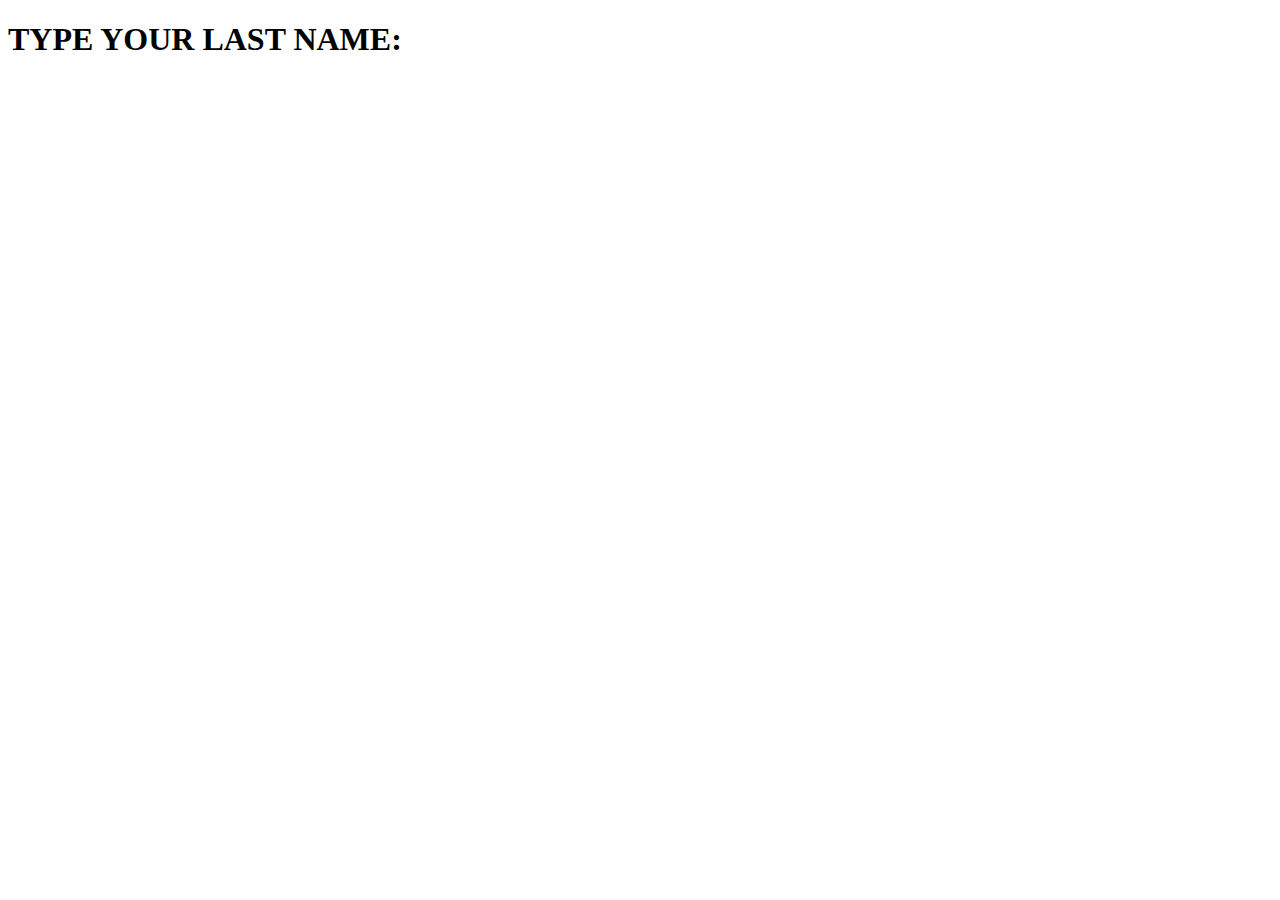
<file: sample.html>
<!DOCTYPE html>
<html>
<head>
	<title></title>
</head>
<body>

<h1>TYPE YOUR LAST NAME:</h1>




<script>

var todos = [
	"sleep",
	"use cellphone",
	"take a bath",
	"eat breakfast"
]


	
</script>
</body>
</html>
</file>
